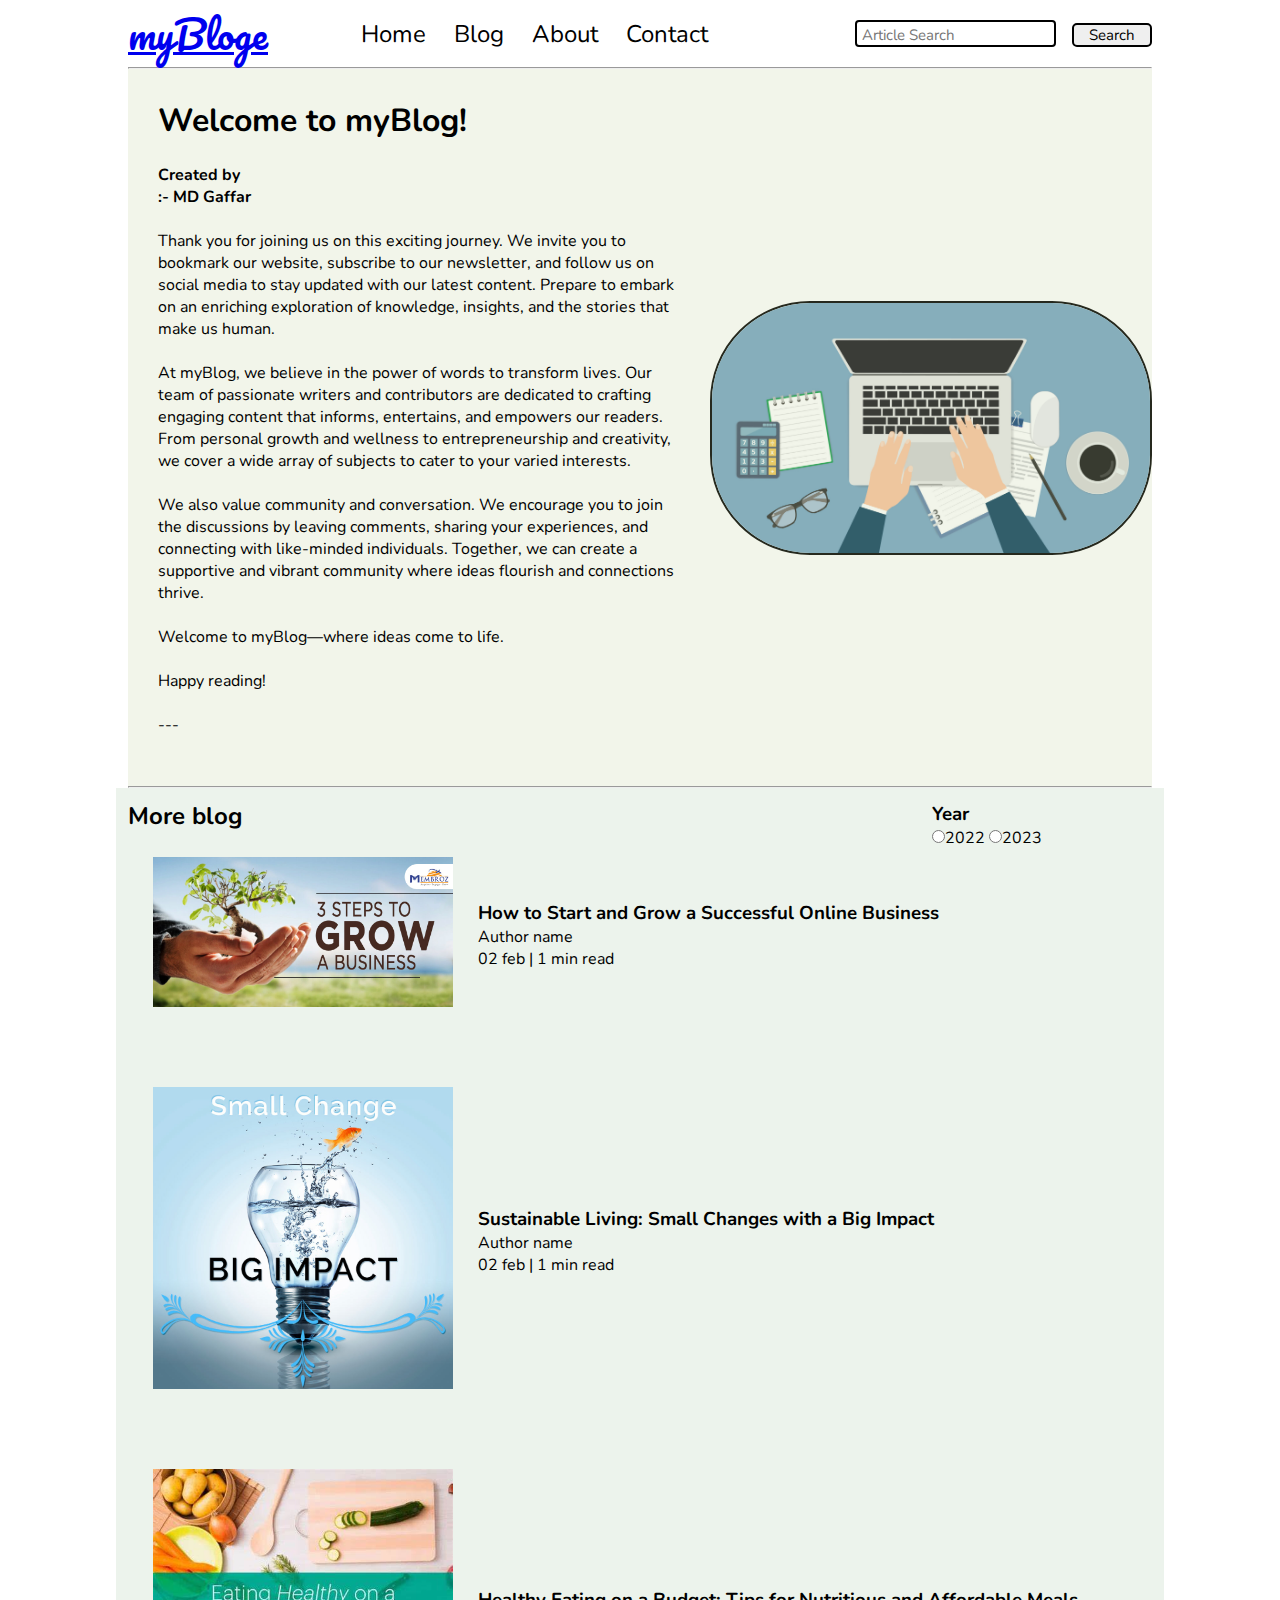
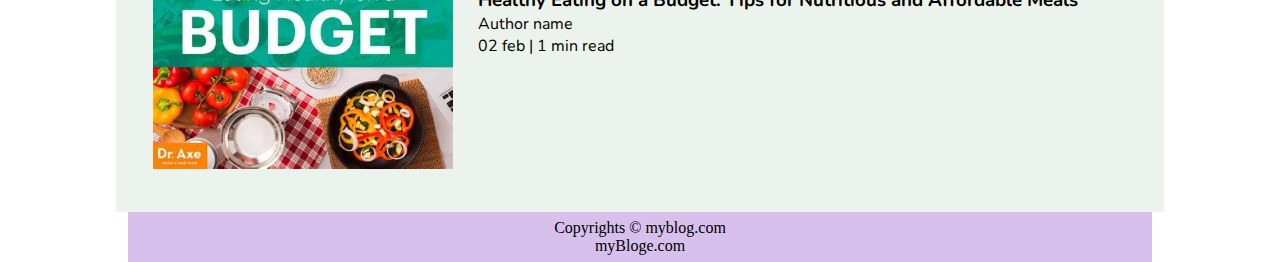
<file: index.html>
<!DOCTYPE html>
<html lang="en">
<head>
    <meta charset="UTF-8">
    <meta name="viewport" content="width=device-width, initial-scale=1.0">
    <link rel="stylesheet" href="style.css">
    <link rel="stylesheet" href="until.css">
    <link rel="stylesheet" href="blogpost.css">
    <link rel="stylesheet" href="contact.html">
    <link rel="stylesheet" href="mobile.css">
    <title>blog</title>
</head>

<body>
    <nav class="navigation max-width-1 m-auto ">
        <div class="nav-left"> <a href="index.html"><span>myBloge</span></a>
            <ul>
                <li><a href="#">Home</a></li>
                <li><a href="blogpost.html">Blog</a></li>
                <li><a href="about.html">About</a></li>
                <li><a href="contact.html">Contact</a></li>
            </ul>
        </div>
        <div class="nav-right">
            <form action="/search.html" method="get">
            <input class="form-input" type="text" name="query" placeholder="Article Search">
            <button class="button"> Search</button>
        </form>
        </div>
        
    </nav>
    <div class="max-width-1  m-auto"><hr></div>
    <div class="content max-width-1 m-auto">
        <div class="content-left">
            <h1>Welcome to myBlog!</h1><br>
            <p>
                <b>Created by<br>:- MD Gaffar </b><br><br>
                
                Thank you for joining us on this exciting journey. We invite you to bookmark our website, subscribe to our newsletter, and follow us on social media to stay updated with our latest content. Prepare to embark on an enriching exploration of knowledge, insights, and the stories that make us human. <br><br>
                
                At myBlog, we believe in the power of words to transform lives. Our team of passionate writers and contributors are dedicated to crafting engaging content that informs, entertains, and empowers our readers. From personal growth and wellness to entrepreneurship and creativity, we cover a wide array of subjects to cater to your varied interests. <br><br>
                
                
                
                We also value community and conversation. We encourage you to join the discussions by leaving comments, sharing your experiences, and connecting with like-minded individuals. Together, we can create a supportive and vibrant community where ideas flourish and connections thrive. <br><br>
            
                Welcome to myBlog—where ideas come to life. <br><br>
                
                Happy reading! <br> <br>
                
                
                
                ---
            </p>
        </div>
        <div class="content-right">
            <img src="pic2.jpg" alt="pic1">
        </div>

    </div>
    <div class="max-width-1 m-auto">
        <hr>
    </div>
    <div class="home-articles max-width-1 m-auto font2">
        <div class="year-box">
            <div><h3>Year</h3></div>
            
            <input type="radio" name="Year" id="">2022
            <input type="radio" name="Year" id="">2023
        </div>
        <h2>More blog</h2>
        <div class="home-article">
            <div class="homr-article-img"><img src="pic3.jpg" alt="contents">
            </div>
            <div class="home-article-content font2">
                <a href="#"><h3>How to Start and Grow a Successful Online Business
                </h3></a>
                <span>Author name</span>
                <span>02 feb | 1 min read </span>
            </div>
        </div>
    </div>

    <div class="home-articles max-width-1 m-auto font2">
        <div class="home-article">
            <div class="homr-article-img"><img src="pic4.jpg" alt="contents">
            </div>
            <div class="home-article-content font2">
                <a href="#"><h3>Sustainable Living: Small Changes with a Big Impact
                </h3></a>
                <span>Author name</span>
                <span>02 feb | 1 min read </span>
            </div>
        </div>
    </div>

    <div class="home-articles max-width-1 m-auto font2">
    
        <div class="home-article">
            <div class="homr-article-img"><img src="pic5.jpg" alt="contents">
            </div>
            <div class="home-article-content font2">
                <a href="#"><h3>Healthy Eating on a Budget: Tips for Nutritious and Affordable Meals
                </h3></a>
                <span>Author name</span>
                <span>02 feb | 1 min read </span>
            </div>
        </div>
    </div>
    <div class="footer max-width-1 m-auto">
        <p>Copyrights &copy myblog.com</p><a href="https://www.blogger.com/profile/18317099492144498427">myBloge.com</a>
    </div>

</body>

</html>
</file>
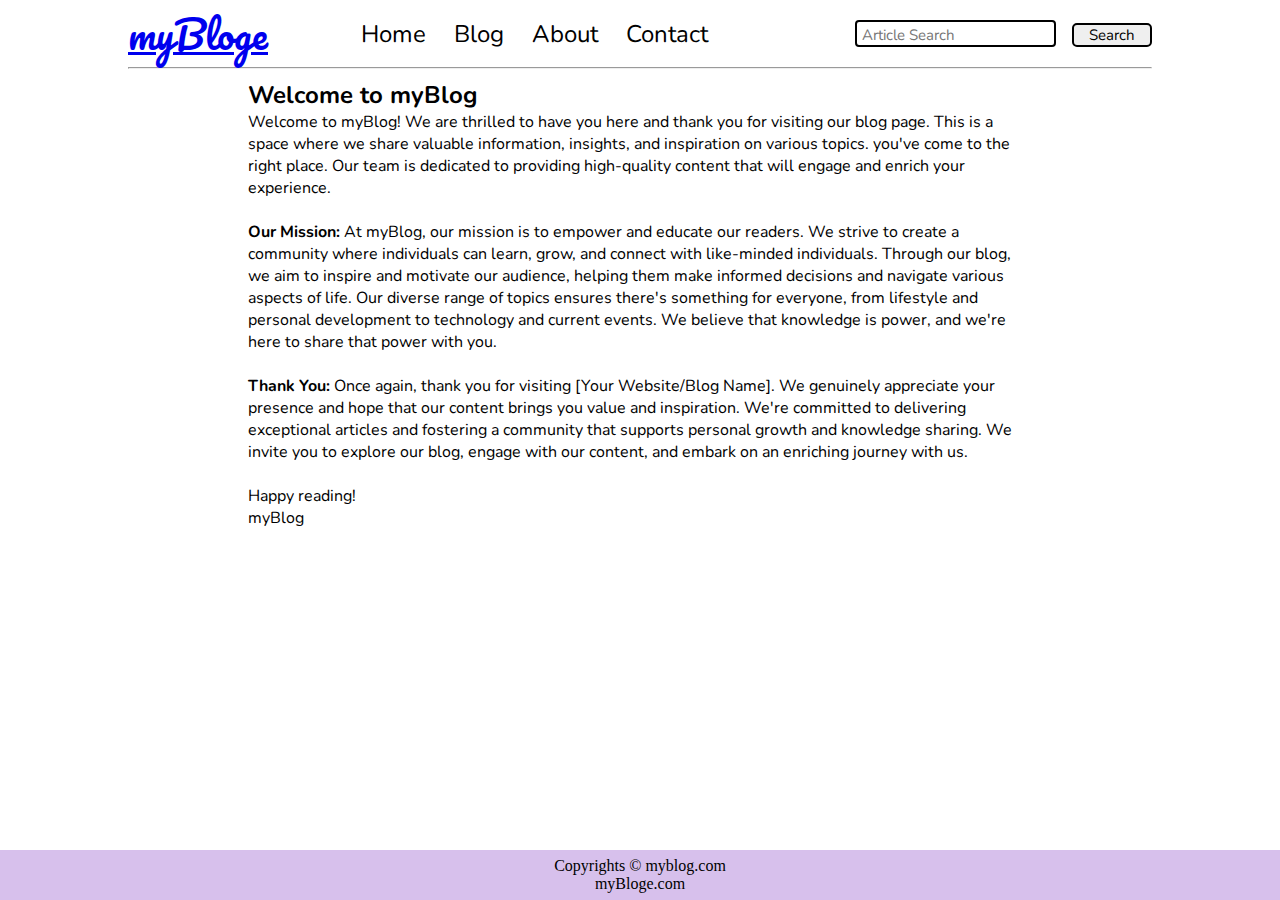
<file: about.html>
<!DOCTYPE html>
<html lang="en">
<head>
    <meta charset="UTF-8">
    <meta name="viewport" content="width=device-width, initial-scale=1.0">
    <link rel="stylesheet" href="style.css">
    <link rel="stylesheet" href="until.css">
    <link rel="stylesheet" href="contact.css">
    <link rel="stylesheet" href="blogpost.css">
    <link rel="stylesheet" href="mobile.css">
    <link rel="stylesheet" href="about.css">
    <title>contact</title>
</head>

<body>
    <nav class="navigation max-width-1 m-auto ">
        <div class="nav-left"> <a href="index.html"><span>myBloge</span></a>
            <ul>
                <li><a href="index.html">Home</a></li>
                <li><a href="blogpost.html">Blog</a></li>
                <li><a href="about.html">About</a></li>
                <li><a href="contact.html">Contact</a></li>
            </ul>
        </div>
        <div class="nav-right">
            <form action="/search.html" method="get">
            <input class="form-input" type="text" name="query" placeholder="Article Search">
            <button class="button"> Search</button>
        </form>
        </div>
        
    </nav>
    <div class="contact-content font2">
    <div class="max-width-1 m-auto"><hr>
       
    <div class="contact-form">
        <h2>Welcome to myBlog</h2>
        <p>
            Welcome to myBlog!  We are thrilled to have you here and thank you for visiting our blog page. This is a space where we share valuable information, insights, and inspiration on various topics. you've come to the right place. Our team is dedicated to providing high-quality content that will engage and enrich your experience. <br><br>
            
           <b> Our Mission:</b>
            At myBlog, our mission is to empower and educate our readers. We strive to create a community where individuals can learn, grow, and connect with like-minded individuals. Through our blog, we aim to inspire and motivate our audience, helping them make informed decisions and navigate various aspects of life. Our diverse range of topics ensures there's something for everyone, from lifestyle and personal development to technology and current events. We believe that knowledge is power, and we're here to share that power with you.<br><br>
            
          
            <b>Thank You:</b>
            Once again, thank you for visiting [Your Website/Blog Name]. We genuinely appreciate your presence and hope that our content brings you value and inspiration. We're committed to delivering exceptional articles and fostering a community that supports personal growth and knowledge sharing. We invite you to explore our blog, engage with our content, and embark on an enriching journey with us.<br><br>
            
            Happy reading! <br>
            
            myBlog</p>
        
        </div>
    </div>
</div>
    <div class="footer_about">
        <p>Copyrights &copy myblog.com</p><a href="https://www.blogger.com/profile/18317099492144498427">myBloge.com</a>
    </div>
    

</body>

</html>
</file>
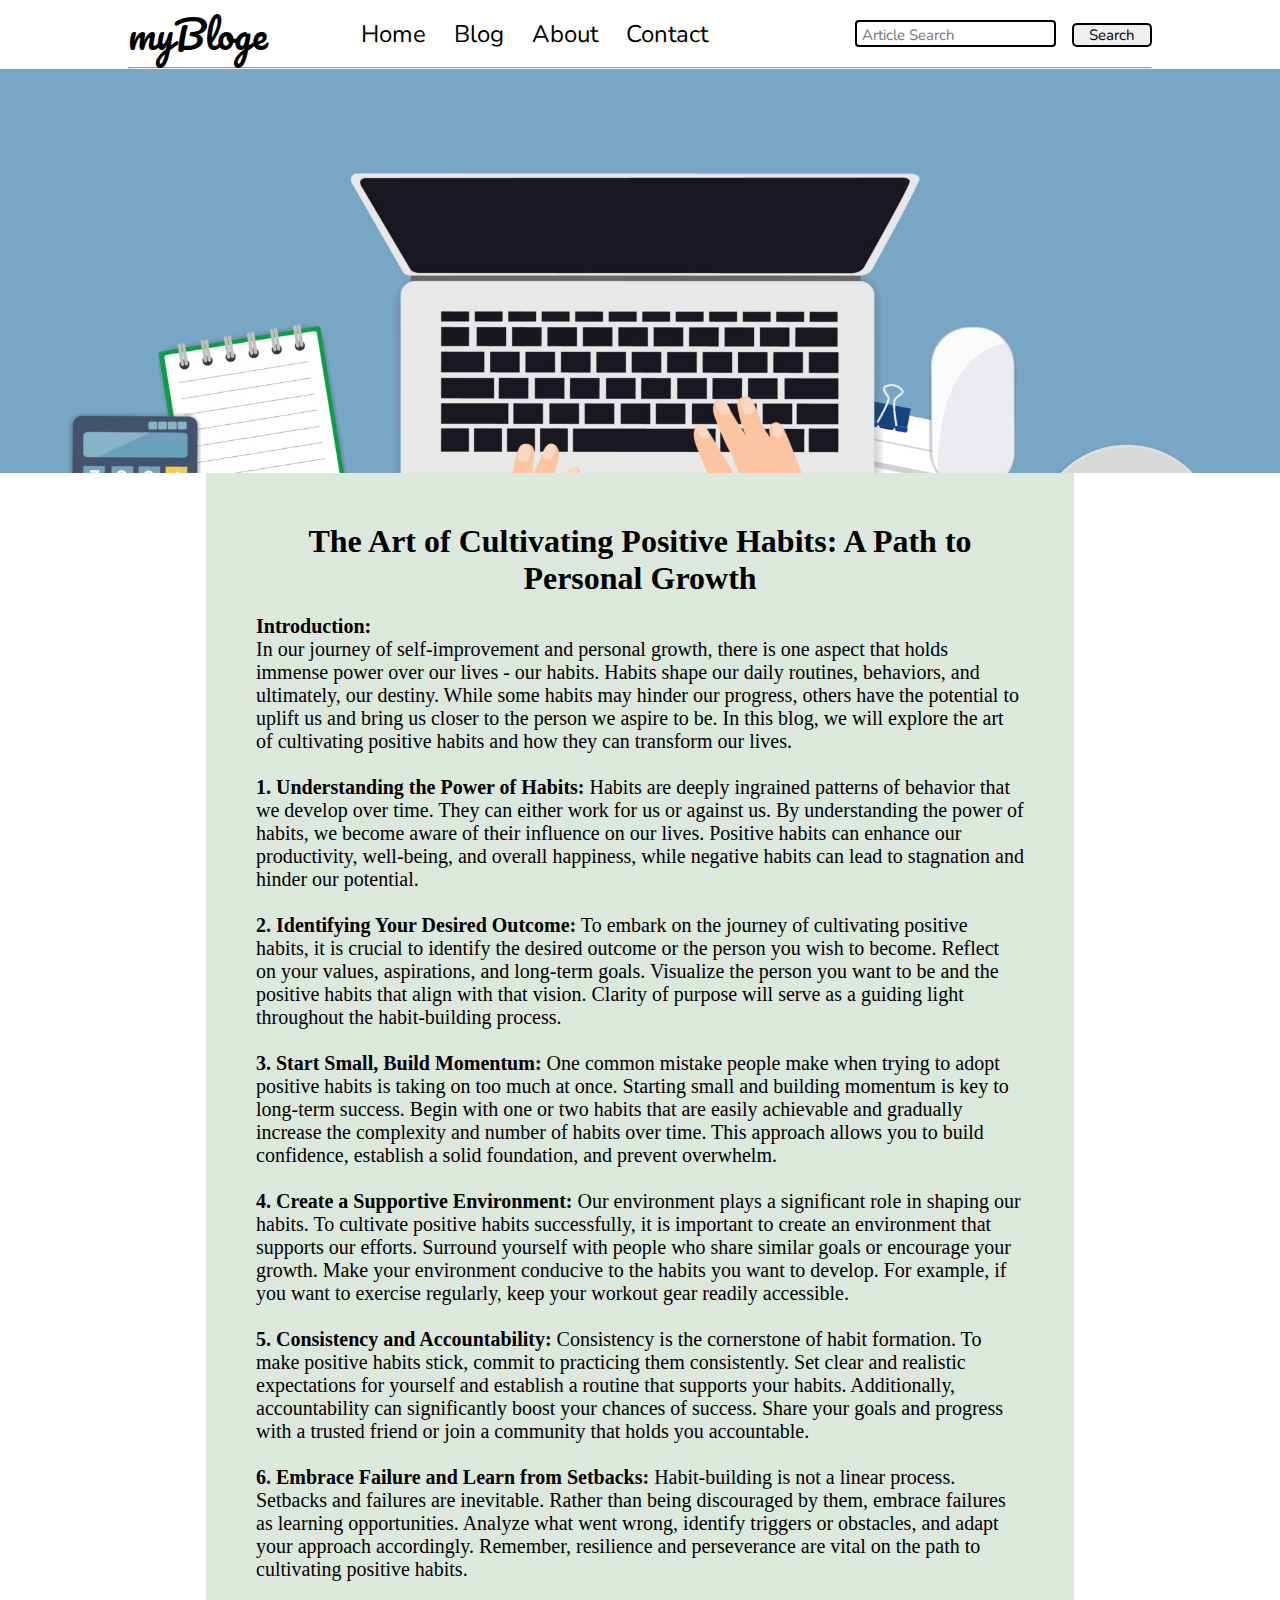
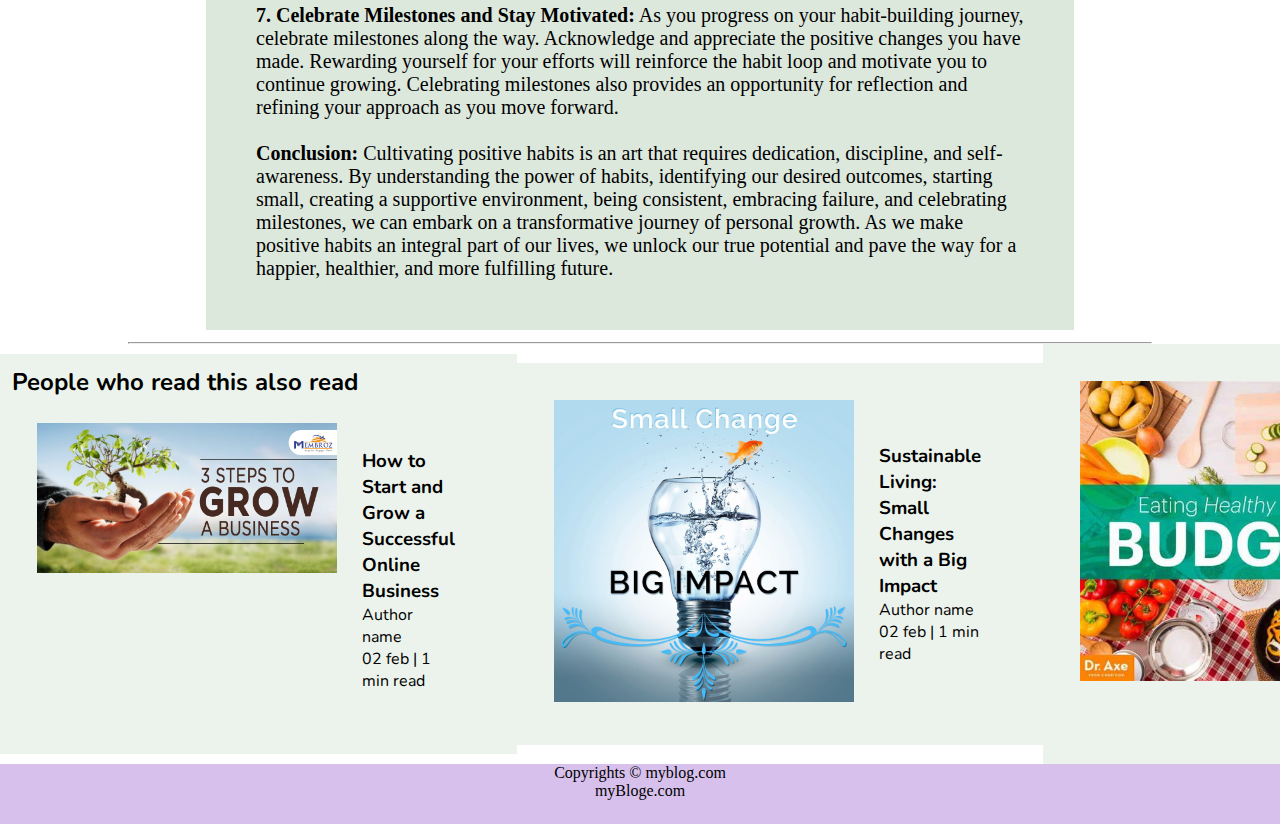
<file: blogpost.html>
<!DOCTYPE html>
<html lang="en">
<head>
    <meta charset="UTF-8">
    <meta name="viewport" content="width=device-width, initial-scale=1.0">
    <link rel="stylesheet" href="style.css">
    <link rel="stylesheet" href="until.css">
    <link rel="stylesheet" href="blogpost.css">
    <link rel="stylesheet" href="mobile.css">
    <title>blogpost</title>
</head>

<body>
    <nav class="navigation max-width-1 m-auto ">
        <div class="nav-left"> <span>myBloge</span>
            <ul>
                <li><a href="index.html">Home</a></li>
                <li><a href="blogpost.html">Blog</a></li>
                <li><a href="about.html">About</a></li>
                <li><a href="contact.html">Contact</a></li>
            </ul>
        </div>
        <div class="nav-right">
            <form action="/search.html" method="get">
            <input class="form-input" type="text" name="query" placeholder="Article Search">
            <button class="button"> Search</button>
        </form>
        </div>
        
    </nav>
    <div class="max-width-1  m-auto"><hr></div>
    <div class="post-img"><img src="pic2.jpg" alt=""></div>
    <div class="block-post-content max-width-2 m-auto my-2">
        <h1>The Art of Cultivating Positive Habits: A Path to Personal Growth
        </h1><br>
        <p>
            <b>Introduction:</b><br>
            In our journey of self-improvement and personal growth, there is one aspect that holds immense power over our lives - our habits. Habits shape our daily routines, behaviors, and ultimately, our destiny. While some habits may hinder our progress, others have the potential to uplift us and bring us closer to the person we aspire to be. In this blog, we will explore the art of cultivating positive habits and how they can transform our lives. <br><br>
            
            <b>1. Understanding the Power of Habits: </b>
            Habits are deeply ingrained patterns of behavior that we develop over time. They can either work for us or against us. By understanding the power of habits, we become aware of their influence on our lives. Positive habits can enhance our productivity, well-being, and overall happiness, while negative habits can lead to stagnation and hinder our potential. <br><br>
            
            <b>2. Identifying Your Desired Outcome:</b>
            To embark on the journey of cultivating positive habits, it is crucial to identify the desired outcome or the person you wish to become. Reflect on your values, aspirations, and long-term goals. Visualize the person you want to be and the positive habits that align with that vision. Clarity of purpose will serve as a guiding light throughout the habit-building process.<br><br>
            
            <b>3. Start Small, Build Momentum:</b>
            One common mistake people make when trying to adopt positive habits is taking on too much at once. Starting small and building momentum is key to long-term success. Begin with one or two habits that are easily achievable and gradually increase the complexity and number of habits over time. This approach allows you to build confidence, establish a solid foundation, and prevent overwhelm.<br><br>
            
            <b>4. Create a Supportive Environment:</b>
            Our environment plays a significant role in shaping our habits. To cultivate positive habits successfully, it is important to create an environment that supports our efforts. Surround yourself with people who share similar goals or encourage your growth. Make your environment conducive to the habits you want to develop. For example, if you want to exercise regularly, keep your workout gear readily accessible.<br><br>
            
            <b>5. Consistency and Accountability:</b>
            Consistency is the cornerstone of habit formation. To make positive habits stick, commit to practicing them consistently. Set clear and realistic expectations for yourself and establish a routine that supports your habits. Additionally, accountability can significantly boost your chances of success. Share your goals and progress with a trusted friend or join a community that holds you accountable.<br><br>
            
            <b>6. Embrace Failure and Learn from Setbacks:</b>
            Habit-building is not a linear process. Setbacks and failures are inevitable. Rather than being discouraged by them, embrace failures as learning opportunities. Analyze what went wrong, identify triggers or obstacles, and adapt your approach accordingly. Remember, resilience and perseverance are vital on the path to cultivating positive habits.<br><br>
            
            <b>7. Celebrate Milestones and Stay Motivated:</b>
            As you progress on your habit-building journey, celebrate milestones along the way. Acknowledge and appreciate the positive changes you have made. Rewarding yourself for your efforts will reinforce the habit loop and motivate you to continue growing. Celebrating milestones also provides an opportunity for reflection and refining your approach as you move forward.<br><br>
            
            <b>Conclusion:</b>
            Cultivating positive habits is an art that requires dedication, discipline, and self-awareness. By understanding the power of habits, identifying our desired outcomes, starting small, creating a supportive environment, being consistent, embracing failure, and celebrating milestones, we can embark on a transformative journey of personal growth. As we make positive habits an integral part of our lives, we unlock our true potential and pave the way for a happier, healthier, and more fulfilling future.</p>
    </div>
    <div class="max-width-1 m-auto">
        <hr>
    </div>
    <div class="row">
    <div class="home-articles max-width-1 m-auto font2">
        <h2>People who read this also read</h2>
        <div class="home-article">
            <div class="homr-article-img"><img src="pic3.jpg" alt="contents">
            </div>
            <div class="home-article-content font2">
                <a href="#"><h3>How to Start and Grow a Successful Online Business
                </h3></a>
                <span>Author name</span>
                <span>02 feb | 1 min read </span>
            </div>
        </div>
    </div>

    <div class="home-articles max-width-1 m-auto font2">
    
        <div class="home-article">
            <div class="homr-article-img"><img src="pic4.jpg" alt="contents">
            </div>
            <div class="home-article-content font2">
                <a href="#"><h3>Sustainable Living: Small Changes with a Big Impact
                </h3></a>
                <span>Author name</span>
                <span>02 feb | 1 min read </span>
            </div>
        </div>
    </div>

    <div class="home-articles max-width-1 m-auto font2">
        
        <div class="home-article">
            <div class="homr-article-img"><img src="pic5.jpg" alt="contents">
            </div>
            <div class="home-article-content font2">
                <a href="#"><h3>Healthy Eating on a Budget: Tips for Nutritious and Affordable Meals
                </h3></a>
                <span>Author name</span>
                <span>02 feb | 1 min read </span>
            </div>
        </div>
    </div>
</div>
    <div class="footer1">
        <p>Copyrights &copy myblog.com</p><a href="https://www.blogger.com/profile/18317099492144498427">myBloge.com</a>
    </div>

</body>

</html>
</file>
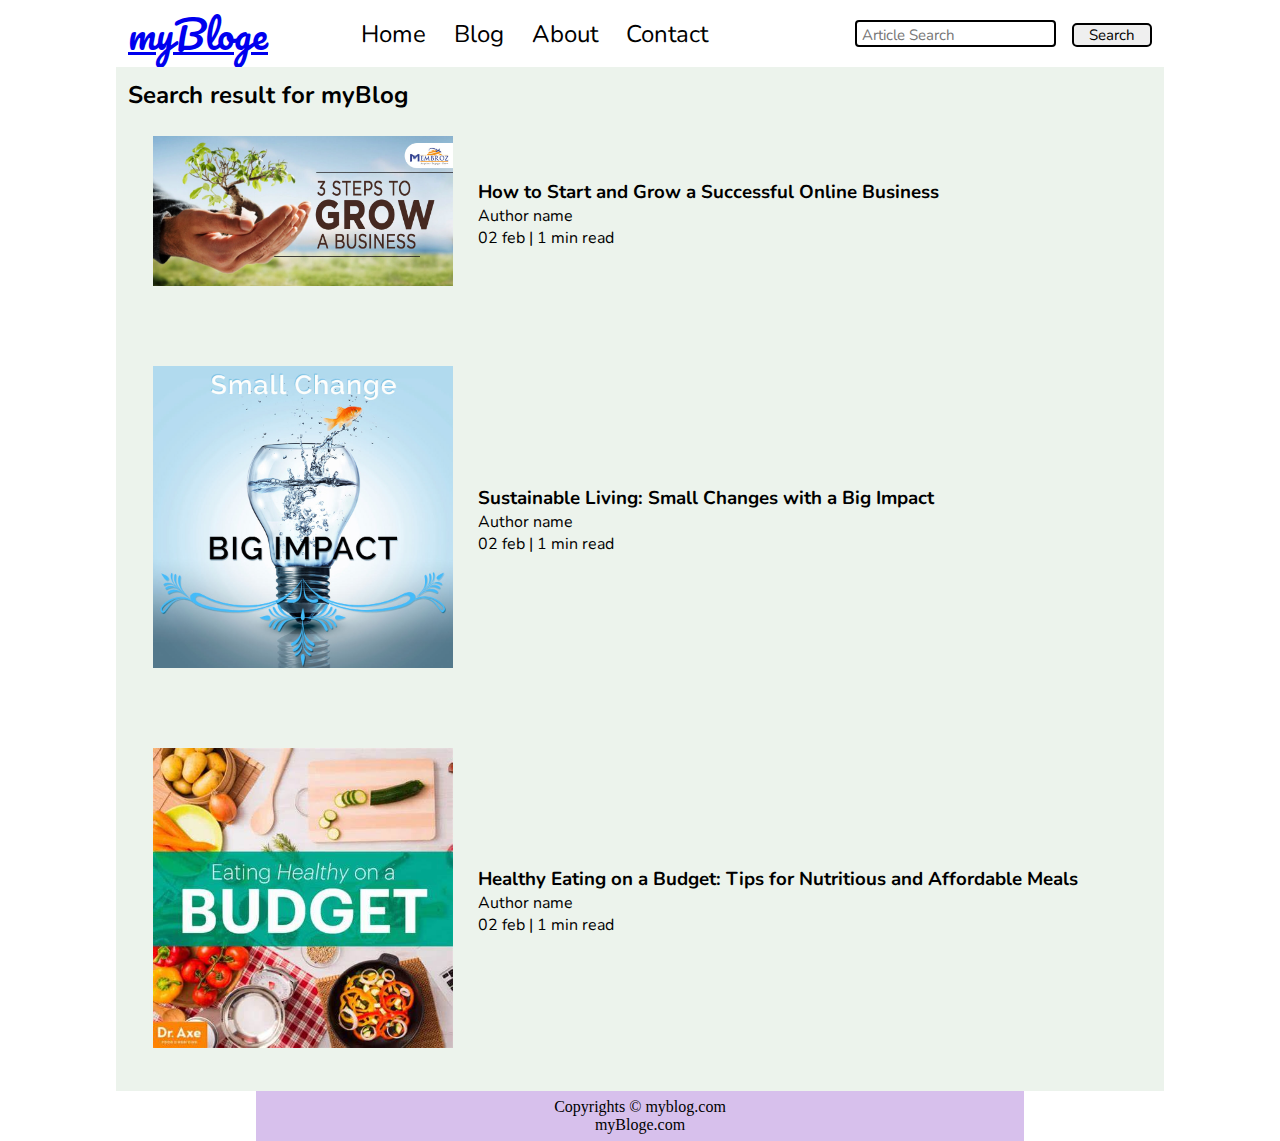
<file: search.html>
<!DOCTYPE html>
<html lang="en">
<head>
    <meta charset="UTF-8">
    <meta name="viewport" content="width=device-width, initial-scale=1.0">
    <link rel="stylesheet" href="style.css">
    <link rel="stylesheet" href="until.css">
    <link rel="stylesheet" href="index.html">
    <link rel="stylesheet" href="mobile.css">
    <title>bloggers</title>
</head>

<body>
    <nav class="navigation max-width-1 m-auto ">
        <div class="nav-left"> <a href="index.html"><span>myBloge</span></a>
            <ul>
                <li><a href="index.html">Home</a></li>
                <li><a href="blogpost.html">Blog</a></li>
                <li><a href="about.html">About</a></li>
                <li><a href="contact.html" target="_blank">Contact</a></li>
            </ul>
        </div>
        <div class="nav-right">
            <form action="/search.html" method="get">
            <input class="form-input" type="text" name="query" placeholder="Article Search">
            <button class="button"> Search</button>
        </form>
        </div>
        
    </nav>
    <!-- <div class="max-width-1  m-auto"><hr></div>
    <div class="content max-width-1 m-auto"> -->
        <!-- <div class="content-left">
            <h1>the heaven for bloggers</h1>
            <p>myBlog is a website which lets you submit an article which upon approval will be up on our website and
                you can get a good amount of rach from here
                Lorem ipsum dolor sit amet consectetur adipisicing elit. Magnam cumque ullam sequi ex dolore praesentium
                esse rem repellendus, in ratione recusandae velit amet dolorem, quia voluptas repudiandae, temporibus
                eligendi tempore!
            </p>
        </div> -->
        <!-- <div class="content-right">
            <!-- <img src="pic1.png" alt="pic1">
        </div> -->

    <!-- </div> -->
    <!-- <div class="max-width-1 m-auto">
        <hr>
    </div> -->
    <div class="home-articles max-width-1 m-auto font2">
        <h2>Search result for myBlog</h2>
        <div class="home-article">
            <div class="homr-article-img"><img src="pic3.jpg" alt="contents">
            </div>
            <div class="home-article-content font2">
                <a href="#"><h3>How to Start and Grow a Successful Online Business
                </h3></a>
                <span>Author name</span>
                <span>02 feb | 1 min read </span>
            </div>
        </div>
    </div>

    <div class="home-articles max-width-1 m-auto font2">
        <div class="home-article">
            <div class="homr-article-img"><img src="pic4.jpg" alt="contents">
            </div>
            <div class="home-article-content font2">
                <a href="#"><h3>Sustainable Living: Small Changes with a Big Impact
                </h3></a>
                <span>Author name</span>
                <span>02 feb | 1 min read </span>
            </div>
        </div>
    </div>

    <div class="home-articles max-width-1 m-auto font2">
        <div class="home-article">
            <div class="homr-article-img"><img src="pic5.jpg" alt="contents">
            </div>
            <div class="home-article-content font2">
                <a href="#"><h3>Healthy Eating on a Budget: Tips for Nutritious and Affordable Meals
                </h3></a>
                <span>Author name</span>
                <span>02 feb | 1 min read </span>
            </div>
        </div>
    </div>
    <div class="footer max-width-2 m-auto">
        <p>Copyrights &copy myblog.com</p><a href="https://www.blogger.com/profile/18317099492144498427">myBloge.com</a>
    </div>

</body>

</html>
</file>
<file: style.css>
* {
    margin: 0;
    padding: 0;
}

.navigation {
    margin-top: 25px;
    font-family: var(--font1);
    /* height: 80px; */
    /* background-color: red; */
    display: flex;
    justify-content: space-between;
    align-items: center;
    text-decoration: none;
}
.nav-left {
    font-size: 38px;
    display: flex;
    
}

.nav-left ul {
    display: flex;
    align-items: center;
    margin: 0 79px;
    font-size: 24px;
}

.nav-left ul li {
    list-style: none;
    margin: 0 14px;
    font-family: var(--font2);
    /* transition: all 0.3s ease-in-out; */
}

.nav-left ul li a {
    text-decoration: none;
    color: black;
    /* transition: all 0.3s ease-in-out; */
}

.nav-left ul li a:hover {
    color: var(--main-bg-color);
    font-weight: bolder;
}

.nav-right {
    font-size: 10px;
}

.content {
    height: 100%;
    /* background-color: rgb(183, 183, 216); */
    display: flex;

    position: relative;
}

.content::after {
    content: "";
    background-color: rgb(188, 207, 149);
    position: absolute;
    width: 100%;
    height: inherit;
    opacity: 0.20;
    /* border-radius: 10px; */
}

.content-left {
    font-family: var(--font2);
    /* width: 80%; */
    display: flex;
    flex-direction: column;
    justify-content: center;
    padding: 30px;
    margin-bottom: 20px;
    z-index: 1;
}

.content-right {
    /* width: 50%; */
    display: flex;
    align-items: center;
    justify-content: center;
}

.content-right img {
    height: 250px;
    border: 2px solid black;
    border-radius: 100px;
    /* margin-left: 300px; */
}

.home-articles {
    /* height: 455px; */
    padding: 12px;
    margin-top: 30px;
    background-color: rgb(236, 243, 236);
    position: relative;
}
.year-box{
    position: absolute;
    right: 80px;
    top: 13px;
    width: 152px;
    height: 73px;
}

.home-article {
    display: flex;
    margin: 25px;
}

.home-article img {
    width: 300px;
}

.home-article-content {
    align-self: center;
    padding: 25px;
    display: flex;
    flex-direction: column;
}

.home-article-content a {
    text-decoration: none;
    color: black;
}

.footer {
    height: 50px;
    background-color: rgb(215, 192, 236);
    display: flex;
    align-items: center;
    justify-content: center;
    color: black;
    flex-direction: column;
}

.footer a {
    text-decoration: none;
    color: black;

}
</file>
<file: until.css>
@import url('https://fonts.googleapis.com/css2?family=Pacifico&family=Poppins:ital@1&display=swap');
@import url('https://fonts.googleapis.com/css2?family=Nunito:wght@300&family=Pacifico&family=Poppins:ital@1&display=swap');

:root {
    --main-bg-color: purple;
    --font1: 'Pacifico', cursive;
    --font2: 'Nunito', sans-serif;
}

.font1 {
    font-family: var(--font1);
}

.font2 {
    font-family: var(--font2);
}

.max-width-1 {
    max-width: 80vw;
}

.max-width-2 {
    max-width: 60vw;
}

.m-auto {
    margin: auto;
}
.my-2{
    margin-bottom: 12px;
}
.button {
    padding: 0px 15px;
    border: 2px solid black;
    border-radius: 5px;
    font-family: var(--font2);
    font-size: 15px;
    /* background-color: aqua; */
    cursor: pointer;
    transition: all 0.3s ease-in-out;
}

.button:hover {
    color: white;
    background: var(--main-bg-color)
}

.form-input {
    padding: 0px 5px;
    padding-top: 3px;
    font-size: 15px;
    /* padding-top: 3px; */
    border: 2px solid black;
    border-radius: 4px;
    margin: 0 13px;
    font-family: var(--font2);
}
.form-box input, textarea{
    width: 52vw;
    padding: 10px 6px;
    margin: 7px 0;
    font: size 19px;
    font-family: var(--font2);
    border: 2px solid rgb(170, 103, 78);
    border-radius: 6px;
}
</file>
<file: blogpost.css>
.post-img{
    height: 404px;
    overflow: hidden;   
}
.post-img img{
    width: 100%;
}
.block-post-content{
    background-color:rgb(221, 232, 221) ;
    padding: 50px;
}
.block-post-content h1{
    text-align: center;
}
.block-post-content p {
    font-size: 20px;
}
.footer1{
    width: 100%;
    background-color: rgb(215, 192, 236);
    text-align: center;
    height: 60px;
    text-decoration: none;
    color: black;
    
}
.footer1 a {
    text-decoration: none;
    color: black;
    padding: 10px;
    
}
.row{
    display: flex;
}
.more-post{
    flex-direction: column;
}
.more-post h2{
    text-align: center;
}
</file>
<file: mobile.css>
@media screen and (max-width:1200px){
    .navigation{
        flex-direction: column;
        margin-bottom: 10px;
        /* margin-right: -34px; */
    }
    .nav-left{
        flex-direction: column;
        text-align: center;
    }
    .content-right{
        display: none;
    }
    .home-article{
        flex-direction: column;
    }
    .home-article-img{
        text-align: center;
    }
    .year-box{
        top:0;
        left: 60vw;
        font-size: 11px;
        display: flex;
    }
    .year-box div{
        padding:0 3px;
        margin: 0px;
    }
    .home-article img {
        width: 70vw;
    }
    .form-input{
        width: 50%;
    }
    .form-box input,textarea{
        width: 66vw;
    }
    .row{
        flex-direction: column;
    }
    .social{
        padding: 0;
        margin: 0;
    }


}
</file>
<file: contact.css>
.contact-contant{
     height: 100vh;
    background-color: rgb(183, 183, 216);
    display: flex;
    position: relative;
    overflow: hidden;
}
.contact-contant::after{
    content: "";
    
    position: absolute;
    width: 100%;
    height: inherit;
    opacity: 0.20;
    /* border-radius: 10px; */
}
.contact-form{
    /* padding: 20px; */
    margin: 0 120px;
    /* background-color: rgb(196, 210, 169); */
    /* margin-bottom: 150px; */
    margin-bottom: 10px;
    margin-top: 10px;

}
</file>
<file: about.css>
.footer_about {
    height: 50px;
    background-color: rgb(215, 192, 236);
    display: flex;
    align-items: center;
    justify-content: center;
    color: black;
    flex-direction: column;
    position: fixed;
    bottom: 0;
    width: 100%;

    
}

.footer_about a {
    text-decoration: none;
    color: black;

}
</file>
